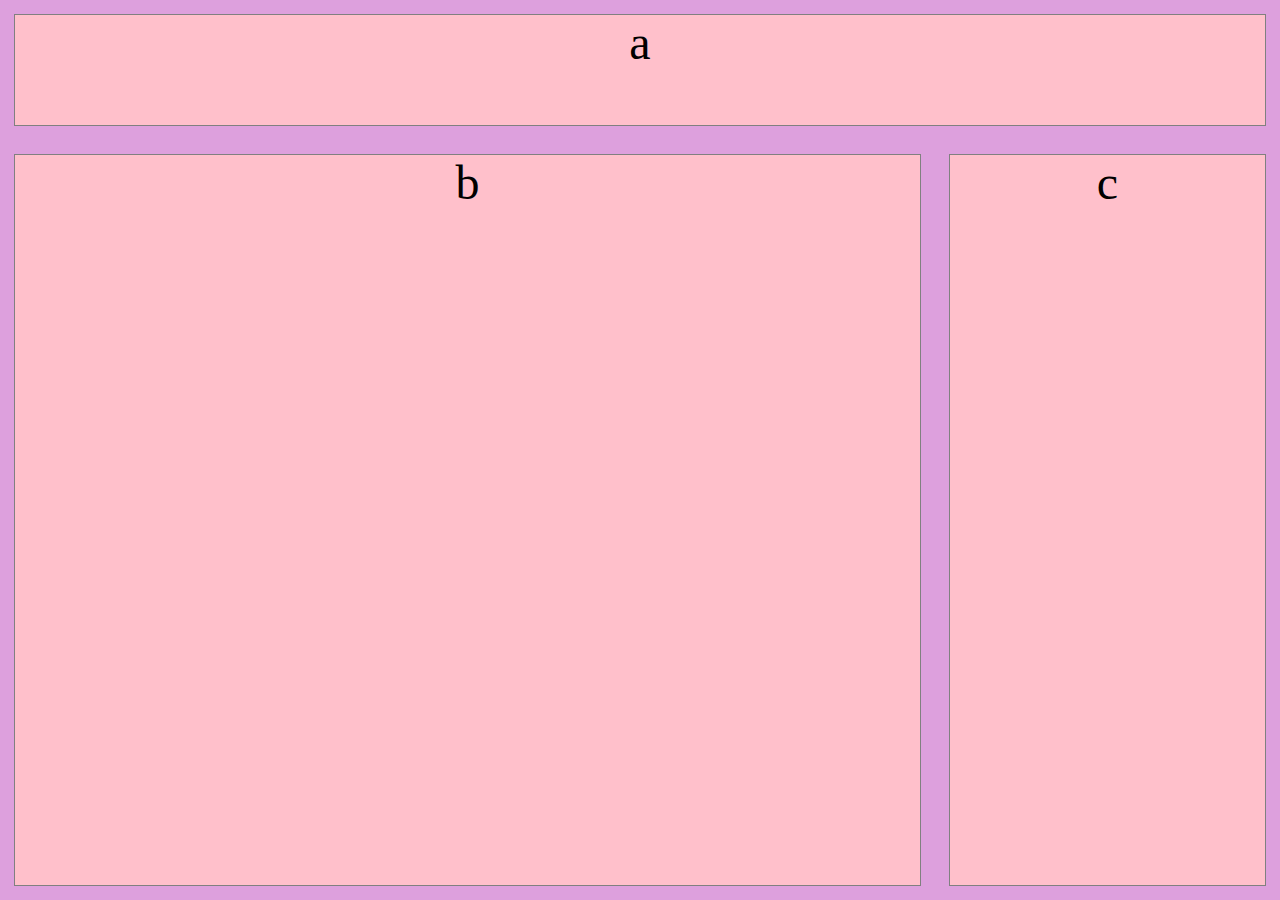
<file: medial-queries1/index.html>
<!DOCTYPE html>
<html lang="en" dir="ltr">
  <head>
    <meta charset="utf-8">
    <title>Media Queries 1</title>
    <link rel="stylesheet" href="main.css">
  </head>
  <body>
    <div class="container">
      <header class="a">a</header>
      <main class="b">b</main>
      <footer class="c">c</footer>
    </div>
  </body>
</html>
</file>
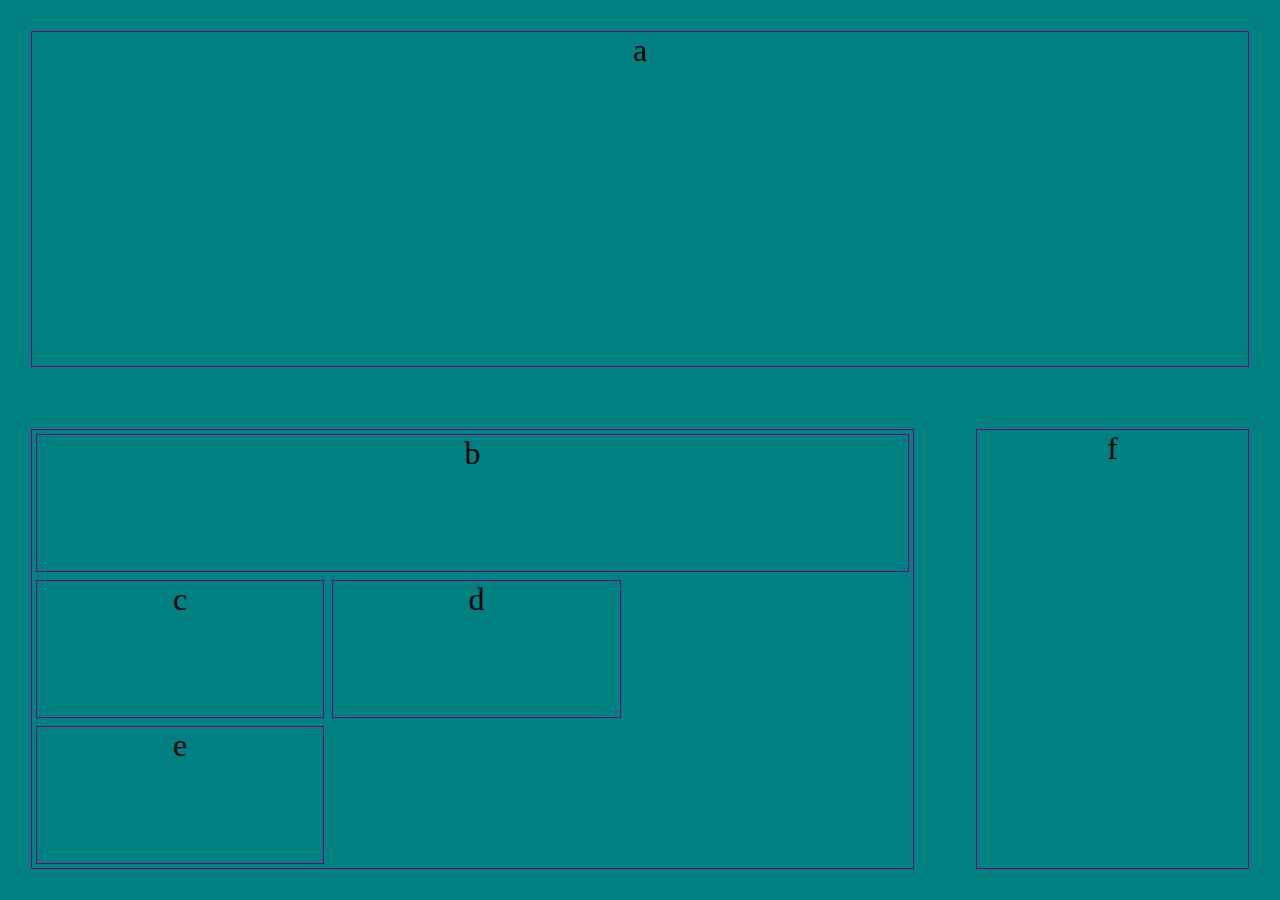
<file: medial-queries2/index.html>
<!DOCTYPE html>
<html lang="en" dir="ltr">
  <head>
    <meta charset="utf-8">
    <title>Media Queries 2</title>
    <link rel="stylesheet" href="main.css">
  </head>
  <body>
    <div class="container">
      <header class="a">a</header>
      <main class="b">
        <div class="b2">b</div>
        <div class="b3">c</div>
        <div class="b4">d</div>
        <div class="b5">e</div>
      </main>
      <footer class="c">f</footer> 
    </div>
  </body>
</html>
</file>
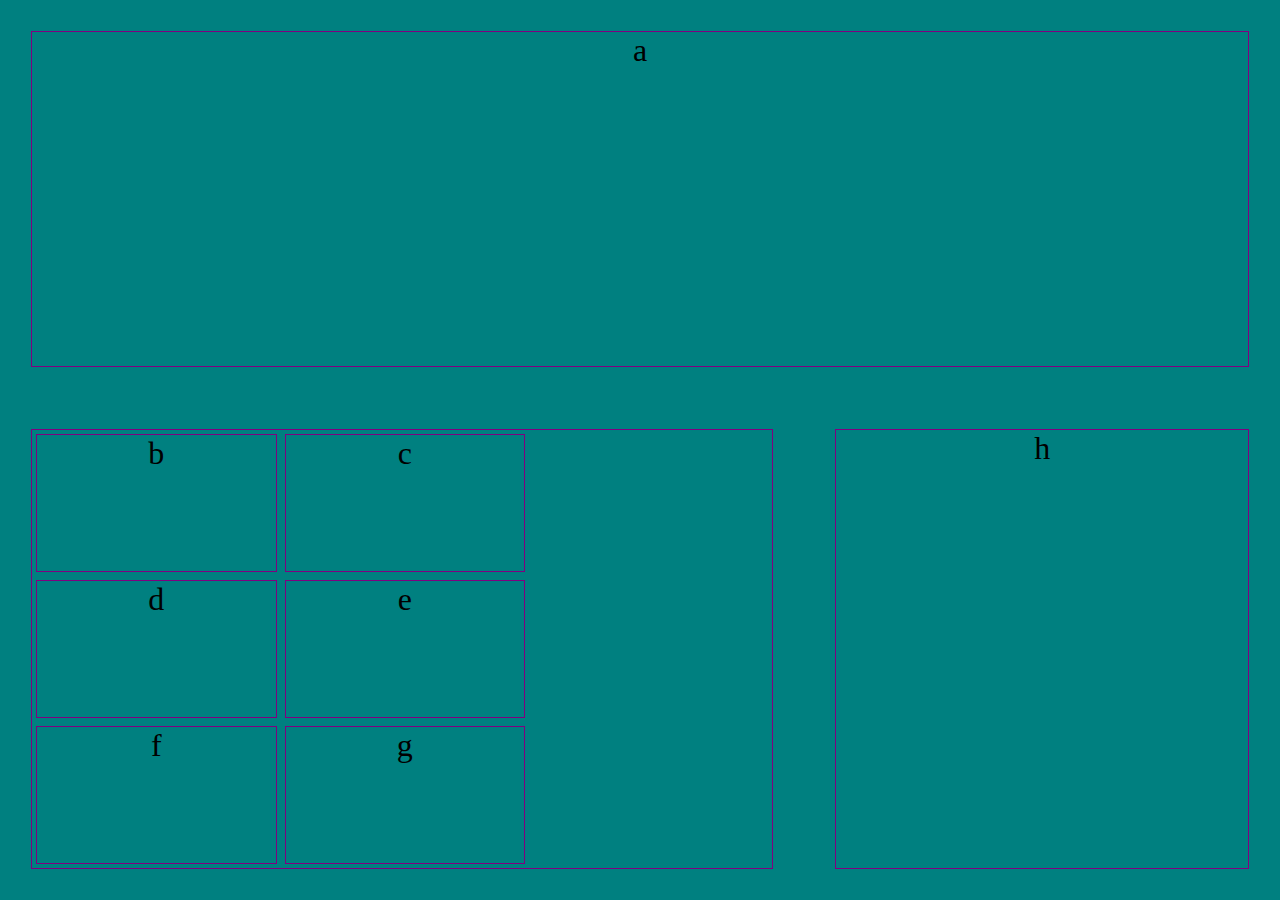
<file: medial-queries3/index.html>
<!DOCTYPE html>
<html lang="en" dir="ltr">
  <head>
    <meta charset="utf-8">
    <title>Media Queries 3</title>
    <link rel="stylesheet" href="main.css">
  </head>
  <body>
    <div class="container">
      <header class="a">a</header>
      <main class="b">
        <div class="b2">b</div>
        <div class="b3">c</div>
        <div class="b4">d</div>
        <div class="b5">e</div>
        <div class="b6">f</div>
        <div class="b7">g</div>
      </main>
      <footer class="c">h</footer> 
    </div>
  </body>
</html>
</file>
<file: medial-queries1/main.css>
* {
  outline: 1px solid grey
}

body {
  background: blanchedalmond;
  color: black;
  text-align: center;
  font-size: 3em;
  margin: 0;
}

.container {
  background: plum;
  display: flex;
  flex-direction: column;
  height: 100vh;
}

.a, .c {
  background: pink;
  flex-grow: 1;
  margin: 15px;
}

.b {
  background: pink;
  flex-grow: 3;
  margin: 15px;
  min-height: 75vh;
}

@media(min-width: 600px) {
 
  .container {
    flex-direction: row;
    flex-wrap: wrap;
  }

  .a {
    width: 100vw;
  }



}
</file>
<file: medial-queries2/main.css>
* {
  outline: 1px solid purple;

}
body {
  background: black;
  color: black;
  text-align: center;
  font-size: 2em;
  margin: 0;
}

.container {
  background: teal;
  display: flex;
  min-height: 100vh;
  flex-direction: column;
  justify-content: space-between;
}

header, footer {
  background: teal;
  flex-grow: 1;
  margin: 5px
}

main {
  /* text-align: center; */
  /* flex-direction: row; */
  flex-grow:3;
  display: flex;
  flex-wrap: wrap;
  /* margin: 5px; */
}

.b2 {
  width: 100%;
  margin: 5px;
}

.b3, .b4, .b5 {
  width: 31.2%;
  margin: 5px;
}

@media (min-width: 600px) {
  .container {
    flex-direction: row;
    flex-wrap: wrap;
  }
  header {
    width: 100vw;
    /* height: 25vh; */
  }
  .b3, .b4, .b5 {
    width: 32.49999%;
    margin: 5px;
  }
  
  main, footer, header  {
    margin: 1em;;
  }
}
</file>
<file: medial-queries3/main.css>
* {
  outline: 1px solid purple;

}
body {
  background: black;
  color: black;
  text-align: center;
  font-size: 2em;
  margin: 0;
}

.container {
  background: teal;
  display: flex;
  min-height: 100vh;
  flex-direction: column;
  justify-content: space-between;
}

header {
  background: teal;
  flex-grow: 2;
  margin: 5px
}

footer {
  background: teal;
  flex-grow: 4;
  margin: 5px
}

main {
  /* text-align: center; */
  /* flex-direction: row; */
  flex-grow:3;
  display: flex;
  flex-wrap: wrap;
  /* margin: 5px; */
}

/* .b2 {
  width: 100%;
  margin: 5px;
} */

.b2, .b3, .b4, .b5, .b6, .b7 {
  width: 31.3%;
  margin: 5px;
}

@media (min-width: 600px) {
  .container {
    flex-direction: row;
    flex-wrap: wrap;
  }
  header {
    width: 100vw;
    flex-grow: 2;
    /* height: 25vh; */
  }

  footer {
    background: teal;
    flex-grow: 2;
    margin: 5px
  }

  .b2, .b3, .b4, .b5, .b6, .b7 {
    width: 32.22%;
    margin: 5px;
  }
  
  main, footer, header  {
    margin: 1em;;
  }
}
</file>
